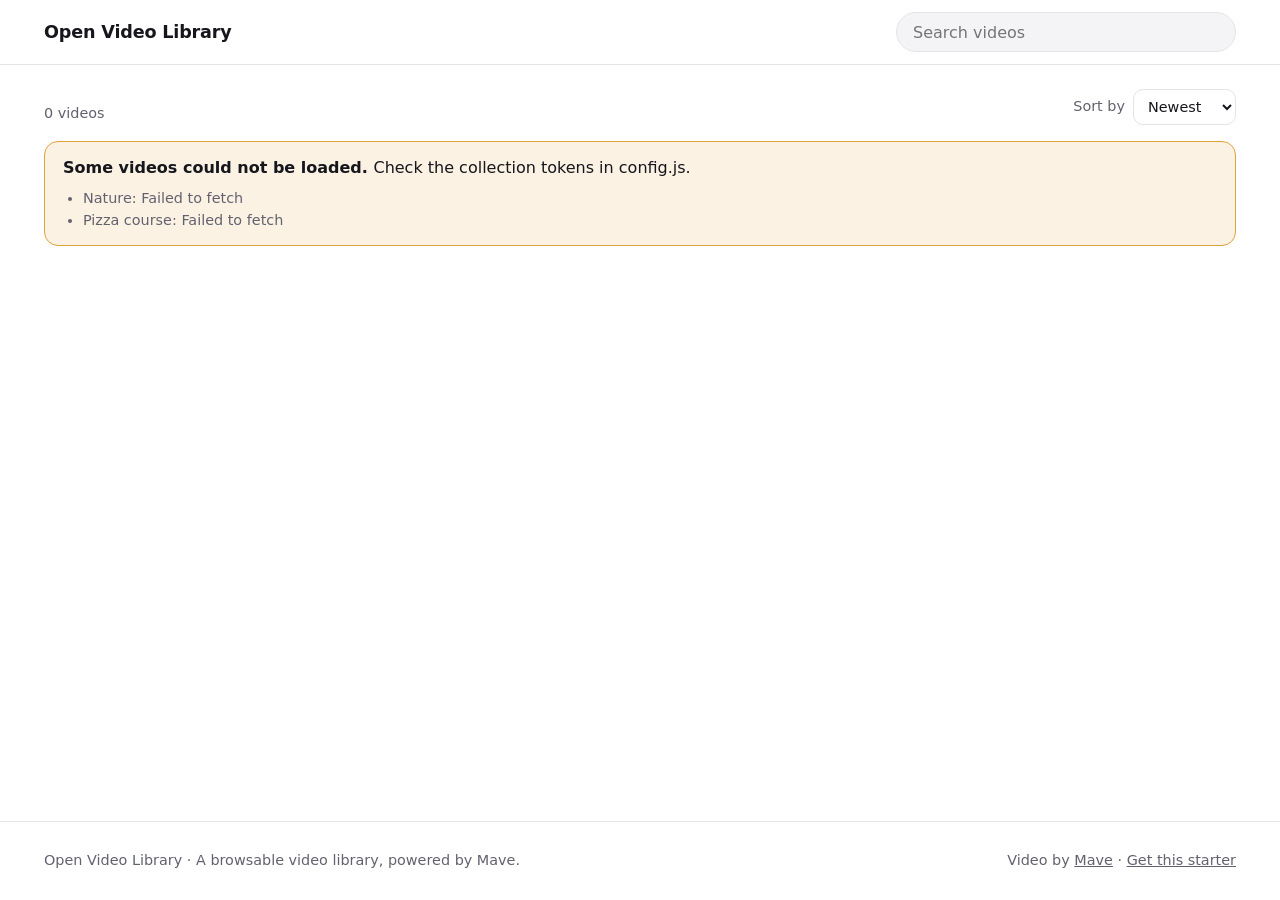
<file: starters/video-library/index.html>
<!DOCTYPE html>
<html lang="en">
  <head>
    <meta charset="UTF-8" />
    <meta name="viewport" content="width=device-width, initial-scale=1.0" />
    <meta name="color-scheme" content="light dark" />
    <title>Video library</title>
    <link rel="stylesheet" href="css/styles.css" />

    <!-- Mave components: only <mave-clip> is needed on this page (hover previews and the banner). -->
    <script type="module" src="https://cdn.video-dns.com/npm/@maveio/components/clip/+esm"></script>
    <script type="module" src="js/library.js"></script>
  </head>
  <body>
    <header class="site-header">
      <div class="wrap">
        <a class="brand" href="./" data-site-title>Video library</a>
        <form class="search" role="search" id="search">
          <label class="visually-hidden" for="q">Search videos</label>
          <input type="search" id="q" name="q" placeholder="Search videos" autocomplete="off" />
        </form>
      </div>
    </header>

    <main class="wrap">
      <!-- Banner with the featured video. Filled in by js/library.js. -->
      <a class="hero" id="hero" hidden></a>

      <nav class="tabs" id="tabs" aria-label="Categories" hidden></nav>

      <div class="toolbar">
        <div>
          <nav class="breadcrumb" id="breadcrumb" aria-label="Folder" hidden></nav>
          <p class="count" id="count" aria-live="polite"></p>
        </div>
        <label class="sort">
          <span>Sort by</span>
          <select id="sort">
            <option value="newest">Newest</option>
            <option value="oldest">Oldest</option>
            <option value="title">Title</option>
            <option value="longest">Longest</option>
            <option value="shortest">Shortest</option>
          </select>
        </label>
      </div>

      <div class="notice" id="notice" role="alert" hidden></div>
      <div class="grid" id="grid"></div>
      <div class="empty" id="empty" hidden></div>
    </main>

    <footer class="site-footer">
      <div class="wrap">
        <p><span data-site-title>Video library</span> · <span data-site-tagline></span></p>
        <p>
          Video by <a href="https://www.mave.io">Mave</a> ·
          <a href="https://github.com/maveio/mave-examples">Get this starter</a>
        </p>
      </div>
    </footer>
  </body>
</html>
</file>
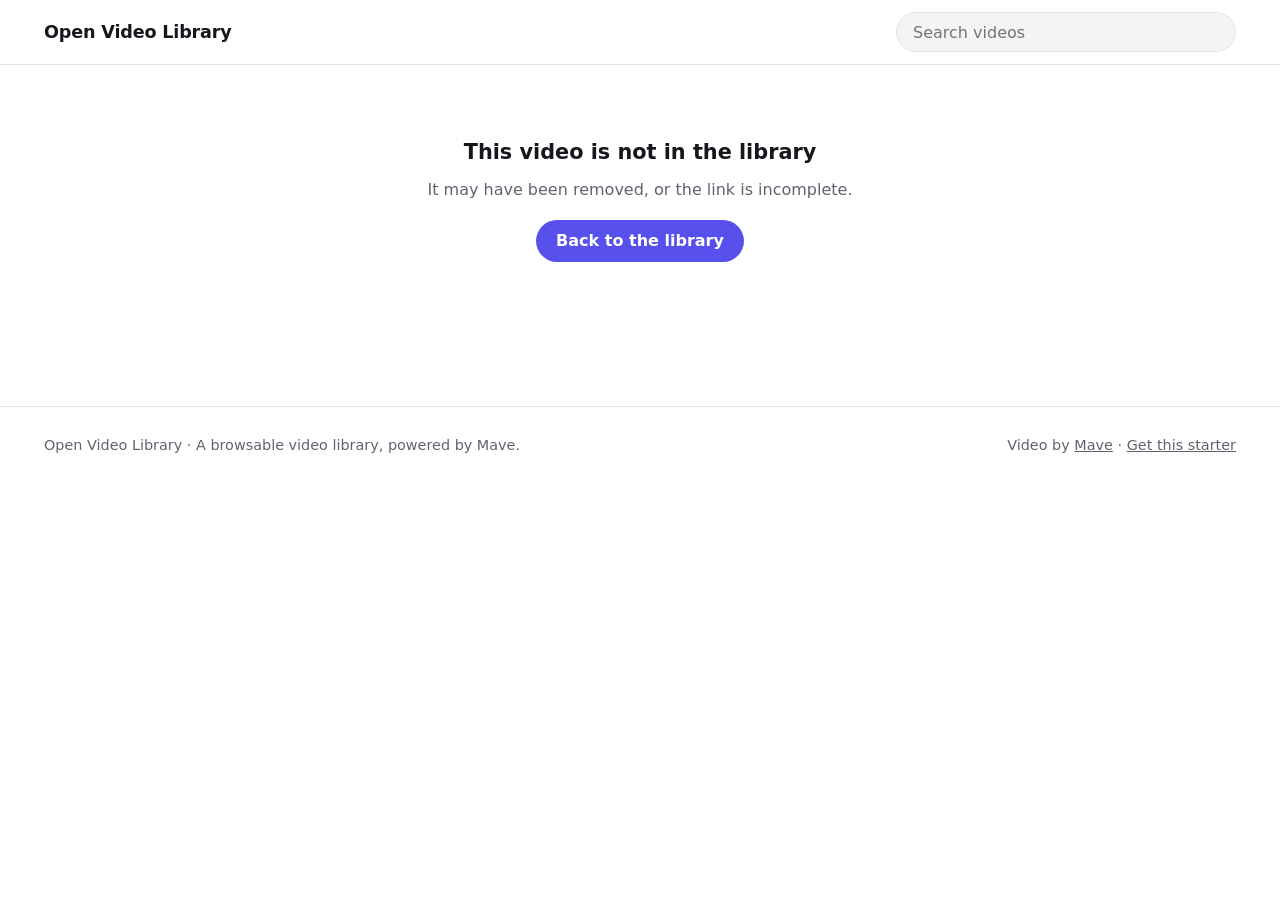
<file: starters/video-library/watch.html>
<!DOCTYPE html>
<html lang="en">
  <head>
    <meta charset="UTF-8" />
    <meta name="viewport" content="width=device-width, initial-scale=1.0" />
    <meta name="color-scheme" content="light dark" />
    <title>Video library</title>
    <link rel="stylesheet" href="css/styles.css" />

    <!-- Mave components used on this page: the player and the synced transcript. -->
    <script type="module" src="https://cdn.video-dns.com/npm/@maveio/components/player/+esm"></script>
    <script type="module" src="https://cdn.video-dns.com/npm/@maveio/components/text/+esm"></script>
    <script type="module" src="js/watch.js"></script>
  </head>
  <body>
    <header class="site-header">
      <div class="wrap">
        <a class="brand" href="./" data-site-title>Video library</a>
        <form class="search" role="search" action="./" method="get">
          <label class="visually-hidden" for="q">Search videos</label>
          <input type="search" id="q" name="q" placeholder="Search videos" autocomplete="off" />
        </form>
      </div>
    </header>

    <main class="wrap watch" id="watch">
      <article class="watch-main">
        <div class="player-frame" id="player-frame">
          <!-- js/watch.js sets the embed attribute. Changing it swaps the video in place. -->
          <mave-player id="player">
            <!-- Shown by the player when a video ends. Needs display: none to start with. -->
            <div slot="end-screen" class="end-screen" id="end-screen" style="display: none"></div>
          </mave-player>
        </div>

        <nav class="breadcrumb" id="breadcrumb" aria-label="Category"></nav>
        <h1 id="title"></h1>
        <div class="watch-meta">
          <p id="meta"></p>
          <button type="button" class="button quiet" id="share">Copy link</button>
        </div>

        <details class="transcript" id="transcript" hidden>
          <summary>Transcript</summary>
          <!-- js/watch.js adds a <mave-text> here for videos that have subtitles. -->
        </details>
      </article>

      <aside class="watch-side" aria-labelledby="up-next-title">
        <h2 id="up-next-title">Up next</h2>
        <div class="up-next" id="up-next"></div>
      </aside>
    </main>

    <div class="wrap empty" id="missing" hidden>
      <h2>This video is not in the library</h2>
      <p>It may have been removed, or the link is incomplete.</p>
      <a class="button" href="./">Back to the library</a>
    </div>

    <footer class="site-footer">
      <div class="wrap">
        <p><span data-site-title>Video library</span> · <span data-site-tagline></span></p>
        <p>
          Video by <a href="https://www.mave.io">Mave</a> ·
          <a href="https://github.com/maveio/mave-examples">Get this starter</a>
        </p>
      </div>
    </footer>
  </body>
</html>
</file>
<file: starters/video-library/css/styles.css>
/* Plain CSS, no build step. Change the variables below to restyle the whole site. */

:root {
  --accent: #5850ec;
  --accent-text: #ffffff;
  --bg: #ffffff;
  --surface: #f4f4f6;
  --text: #16161d;
  --muted: #62626f;
  --border: #e3e3e8;
  --radius: 14px;
  --width: 1240px;
  --font: Inter, system-ui, -apple-system, "Segoe UI", Roboto, "Helvetica Neue", Arial, sans-serif;
}

@media (prefers-color-scheme: dark) {
  :root {
    --accent: #8f89ff;
    --accent-text: #0f0f14;
    --bg: #0f0f14;
    --surface: #1b1b23;
    --text: #f2f2f5;
    --muted: #a0a0ae;
    --border: #2b2b36;
  }
}

*,
*::before,
*::after {
  box-sizing: border-box;
}

body {
  margin: 0;
  min-height: 100vh;
  display: flex;
  flex-direction: column;
  background: var(--bg);
  color: var(--text);
  font-family: var(--font);
  line-height: 1.5;
  -webkit-font-smoothing: antialiased;
}

main {
  flex: 1;
}

a {
  color: inherit;
}

h1,
h2,
h3,
p {
  margin: 0;
}

[hidden] {
  display: none !important;
}

:focus-visible {
  outline: 2px solid var(--accent);
  outline-offset: 2px;
}

.wrap {
  width: 100%;
  max-width: var(--width);
  margin: 0 auto;
  padding: 0 24px;
}

.visually-hidden {
  position: absolute;
  width: 1px;
  height: 1px;
  overflow: hidden;
  clip-path: inset(50%);
  white-space: nowrap;
}

/* Header and footer */

.site-header {
  position: sticky;
  top: 0;
  z-index: 10;
  background: color-mix(in srgb, var(--bg) 88%, transparent);
  backdrop-filter: blur(12px);
  border-bottom: 1px solid var(--border);
}

.site-header .wrap {
  display: flex;
  align-items: center;
  justify-content: space-between;
  gap: 16px;
  height: 64px;
}

.brand {
  font-size: 1.1rem;
  font-weight: 700;
  letter-spacing: -0.01em;
  text-decoration: none;
  white-space: nowrap;
}

.search {
  flex: 0 1 340px;
}

.search input {
  width: 100%;
  height: 40px;
  padding: 0 16px;
  border: 1px solid var(--border);
  border-radius: 999px;
  background: var(--surface);
  color: inherit;
  font: inherit;
}

.site-footer {
  margin-top: 72px;
  padding: 28px 0;
  border-top: 1px solid var(--border);
  color: var(--muted);
  font-size: 0.9rem;
}

.site-footer .wrap {
  display: flex;
  flex-wrap: wrap;
  justify-content: space-between;
  gap: 8px 24px;
}

/* Buttons */

.button {
  display: inline-flex;
  align-items: center;
  justify-content: center;
  height: 42px;
  padding: 0 20px;
  border: 0;
  border-radius: 999px;
  background: var(--accent);
  color: var(--accent-text);
  font: inherit;
  font-weight: 600;
  text-decoration: none;
  cursor: pointer;
}

.button.quiet {
  background: var(--surface);
  color: var(--text);
  border: 1px solid var(--border);
}

.eyebrow {
  font-size: 0.8rem;
  font-weight: 600;
  letter-spacing: 0.08em;
  text-transform: uppercase;
}

/* Banner */

.hero {
  position: relative;
  display: block;
  margin-top: 24px;
  aspect-ratio: 21 / 9;
  max-height: 460px;
  width: 100%;
  overflow: hidden;
  border-radius: calc(var(--radius) * 1.5);
  background: #000;
  color: #fff;
  text-decoration: none;
}

.hero-media {
  position: absolute;
  inset: 0;
  width: 100%;
  height: 100%;
  object-fit: cover;
}

.hero-body {
  position: absolute;
  inset: 0;
  display: flex;
  flex-direction: column;
  justify-content: flex-end;
  align-items: flex-start;
  gap: 8px;
  padding: clamp(20px, 4vw, 44px);
  background: linear-gradient(to top, rgb(0 0 0 / 0.78), rgb(0 0 0 / 0.1) 65%);
}

.hero h1 {
  max-width: 18ch;
  font-size: clamp(1.6rem, 4vw, 2.8rem);
  line-height: 1.1;
  letter-spacing: -0.02em;
}

.hero-meta {
  opacity: 0.85;
}

.hero .button {
  margin-top: 8px;
  background: #fff;
  color: #111;
}

/* Tabs and toolbar */

.tabs {
  display: flex;
  gap: 8px;
  margin-top: 28px;
  overflow-x: auto;
  scrollbar-width: none;
}

.tab {
  display: inline-flex;
  align-items: center;
  gap: 8px;
  height: 38px;
  padding: 0 16px;
  border: 1px solid var(--border);
  border-radius: 999px;
  font-weight: 500;
  text-decoration: none;
  white-space: nowrap;
}

.tab[aria-current="page"] {
  border-color: var(--text);
  background: var(--text);
  color: var(--bg);
}

.tab-count {
  font-size: 0.8rem;
  opacity: 0.65;
}

.toolbar {
  display: flex;
  align-items: flex-end;
  justify-content: space-between;
  gap: 16px;
  margin: 24px 0 16px;
}

.count,
.card-meta,
.watch-meta {
  color: var(--muted);
  font-size: 0.9rem;
}

.sort {
  display: flex;
  align-items: center;
  gap: 8px;
  color: var(--muted);
  font-size: 0.9rem;
  white-space: nowrap;
}

.sort select {
  height: 36px;
  padding: 0 10px;
  border: 1px solid var(--border);
  border-radius: 10px;
  background: var(--bg);
  color: var(--text);
  font: inherit;
}

.breadcrumb {
  display: flex;
  flex-wrap: wrap;
  gap: 8px;
  margin-bottom: 4px;
  color: var(--muted);
  font-size: 0.9rem;
}

.breadcrumb [aria-current] {
  color: var(--text);
  font-weight: 600;
}

/* Cards */

.grid {
  display: grid;
  grid-template-columns: repeat(auto-fill, minmax(260px, 1fr));
  gap: 28px 20px;
}

.card {
  display: block;
  text-decoration: none;
}

.thumb {
  position: relative;
  aspect-ratio: 16 / 9;
  overflow: hidden;
  border-radius: var(--radius);
  background: var(--surface);
}

.thumb img,
.thumb mave-clip {
  position: absolute;
  inset: 0;
  width: 100%;
  height: 100%;
  object-fit: cover;
  transition: transform 0.3s ease;
}

.card:hover .thumb img {
  transform: scale(1.03);
}

.badge {
  position: absolute;
  z-index: 1;
  padding: 2px 7px;
  border-radius: 6px;
  background: rgb(0 0 0 / 0.72);
  color: #fff;
  font-size: 0.75rem;
  font-weight: 600;
}

.badge.duration {
  right: 8px;
  bottom: 8px;
}

.badge.captions {
  left: 8px;
  bottom: 8px;
}

.card-body {
  padding: 10px 2px 0;
}

.card-title {
  display: -webkit-box;
  -webkit-box-orient: vertical;
  -webkit-line-clamp: 2;
  overflow: hidden;
  font-size: 1rem;
  font-weight: 600;
  line-height: 1.35;
}

.card.folder .thumb img {
  filter: brightness(0.7);
}

.badge.folder-badge {
  top: 8px;
  left: 8px;
  background: #fff;
  color: #111;
}

.card.compact {
  display: grid;
  grid-template-columns: 168px 1fr;
  gap: 12px;
  align-items: start;
}

.card.compact .thumb {
  border-radius: 10px;
}

.card.compact .card-body {
  padding: 2px 0 0;
}

.card.compact .card-title {
  font-size: 0.95rem;
}

.skeleton .thumb,
.skeleton .line {
  background: var(--surface);
  animation: pulse 1.2s ease-in-out infinite alternate;
}

.skeleton .line {
  height: 14px;
  margin-top: 6px;
  border-radius: 6px;
}

.skeleton .line.short {
  width: 45%;
}

@keyframes pulse {
  to {
    opacity: 0.45;
  }
}

/* Messages */

.notice {
  margin-bottom: 20px;
  padding: 14px 18px;
  border: 1px solid #e0a23c;
  border-radius: var(--radius);
  background: color-mix(in srgb, #e0a23c 14%, var(--bg));
}

.notice ul {
  margin: 8px 0 0;
  padding-left: 20px;
  color: var(--muted);
  font-size: 0.9rem;
}

.empty {
  display: flex;
  flex-direction: column;
  align-items: center;
  gap: 10px;
  padding: 72px 24px;
  text-align: center;
  color: var(--muted);
}

.empty h2 {
  color: var(--text);
  font-size: 1.3rem;
}

.empty .button {
  margin-top: 8px;
}

/* Watch page */

.watch {
  display: grid;
  grid-template-columns: minmax(0, 1fr) 360px;
  gap: 32px;
  margin-top: 24px;
}

.player-frame {
  max-height: 76vh;
  margin: 0 auto 20px;
  overflow: hidden;
  border-radius: var(--radius);
  background: #000;
}

.player-frame mave-player {
  display: block;
  width: 100%;
  height: 100%;
}

.watch-main h1 {
  font-size: clamp(1.4rem, 3vw, 1.9rem);
  line-height: 1.2;
  letter-spacing: -0.01em;
}

.watch-meta {
  display: flex;
  align-items: center;
  justify-content: space-between;
  gap: 16px;
  margin-top: 8px;
}

.watch-meta .button {
  height: 36px;
  font-size: 0.9rem;
}

.transcript {
  margin-top: 24px;
  border: 1px solid var(--border);
  border-radius: var(--radius);
}

.transcript summary {
  padding: 14px 18px;
  font-weight: 600;
  cursor: pointer;
}

.transcript mave-text {
  display: block;
  max-height: 260px;
  overflow-y: auto;
  padding: 0 18px 18px;
  line-height: 1.9;
}

.watch-side h2 {
  margin-bottom: 14px;
  font-size: 1.1rem;
}

.up-next {
  display: grid;
  gap: 14px;
}

.end-screen {
  width: 100%;
  height: 100%;
  background: rgb(0 0 0 / 0.82);
  color: #fff;
}

.end-screen-body {
  display: flex;
  flex-direction: column;
  align-items: center;
  justify-content: center;
  gap: 10px;
  height: 100%;
  padding: 16px;
  text-align: center;
}

.end-screen img {
  width: min(38%, 300px);
  aspect-ratio: 16 / 9;
  object-fit: cover;
  border-radius: 10px;
}

.end-screen h3 {
  font-size: 1.1rem;
}

.end-screen-actions {
  display: flex;
  gap: 10px;
  margin-top: 4px;
}

.end-screen .button {
  height: 38px;
}

.end-screen .button.quiet {
  background: rgb(255 255 255 / 0.14);
  border-color: transparent;
  color: #fff;
}

@media (max-width: 960px) {
  .watch {
    grid-template-columns: minmax(0, 1fr);
  }
}

@media (max-width: 560px) {
  .wrap {
    padding: 0 16px;
  }

  .grid {
    grid-template-columns: minmax(0, 1fr);
  }

  .hero {
    aspect-ratio: 4 / 3;
  }

  .card.compact {
    grid-template-columns: 132px 1fr;
  }
}

@media (prefers-reduced-motion: reduce) {
  * {
    animation: none !important;
    transition: none !important;
  }
}
</file>
